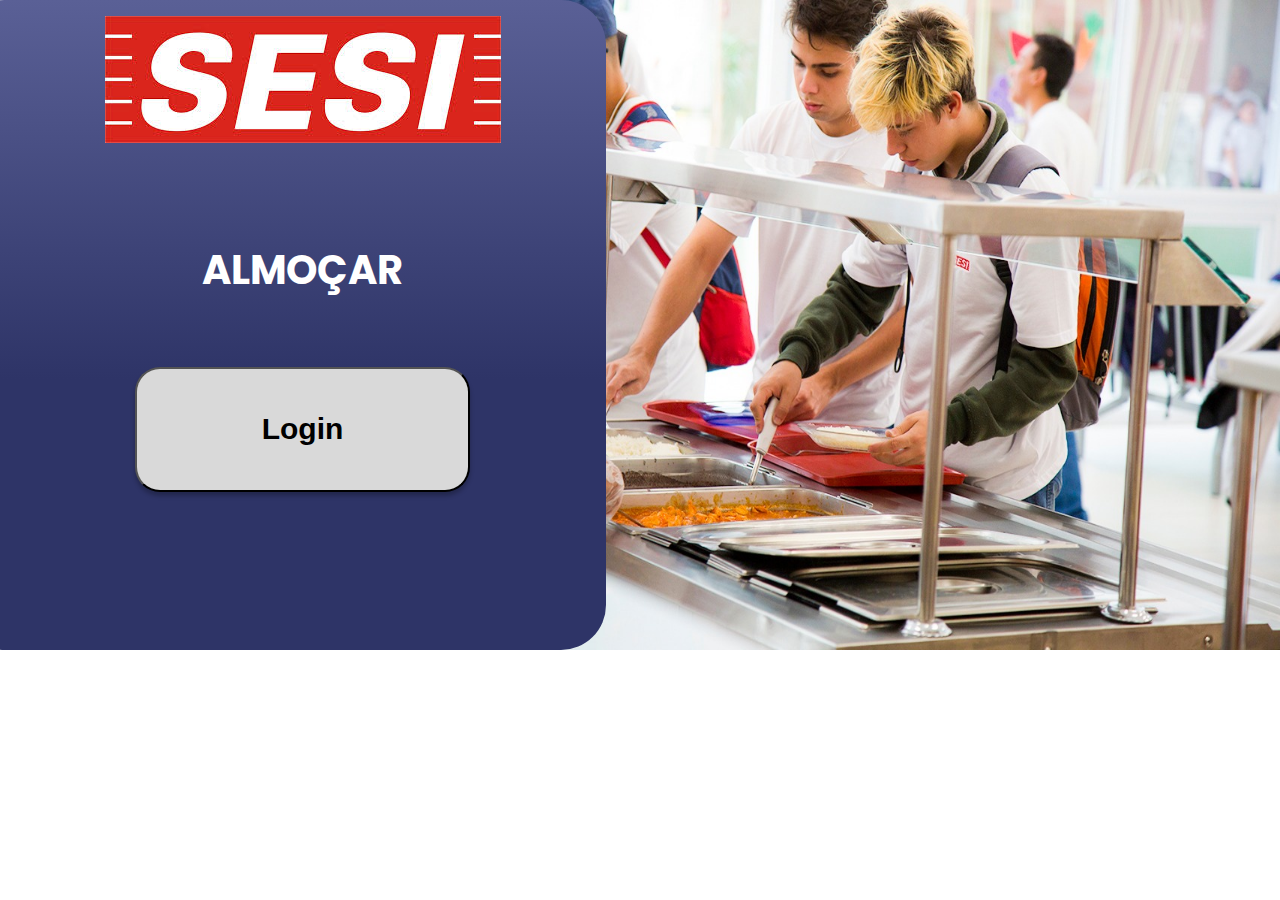
<file: index.html>
<!DOCTYPE html>
<html lang="pt-br">
<head>
    <meta charset="UTF-8">
    <meta name="viewport" content="width=device-width, initial-scale=1.0">

    <link rel="stylesheet" href="./src/css/estilos.css">

    <title>Sesi almoçar</title>

    <link href="https://fonts.googleapis.com/css2?family=Poppins:ital,wght@0,500;0,800;1,300&display=swap"
        rel="stylesheet" />

</head>

<body>

    <main>
       
        <img src="./src/imgs/IMG-20190320-WA0010.jpg" alt="imagens-propaganda" class="propaganda">

        <li class="cartao-de-login">
            <ul class="pagina-inicial">
        
              <img src="./src/imgs/Logo_SESI_vermelho.jpg" alt="eslougam" class="marca">

              <div class="almoco">
              <h1>ALMOÇAR</h1>
              </div>
              
                <li class="botoes">

                   <button id="botao-login" class="botao">
                    <a href="Login.html" class="pagina-login"><h2 class="botao-de-login"> Login</h2></a>
                   </button>

                </li>

            </ul>
        </li>
    </main>
    
</body>
</html>
</file>
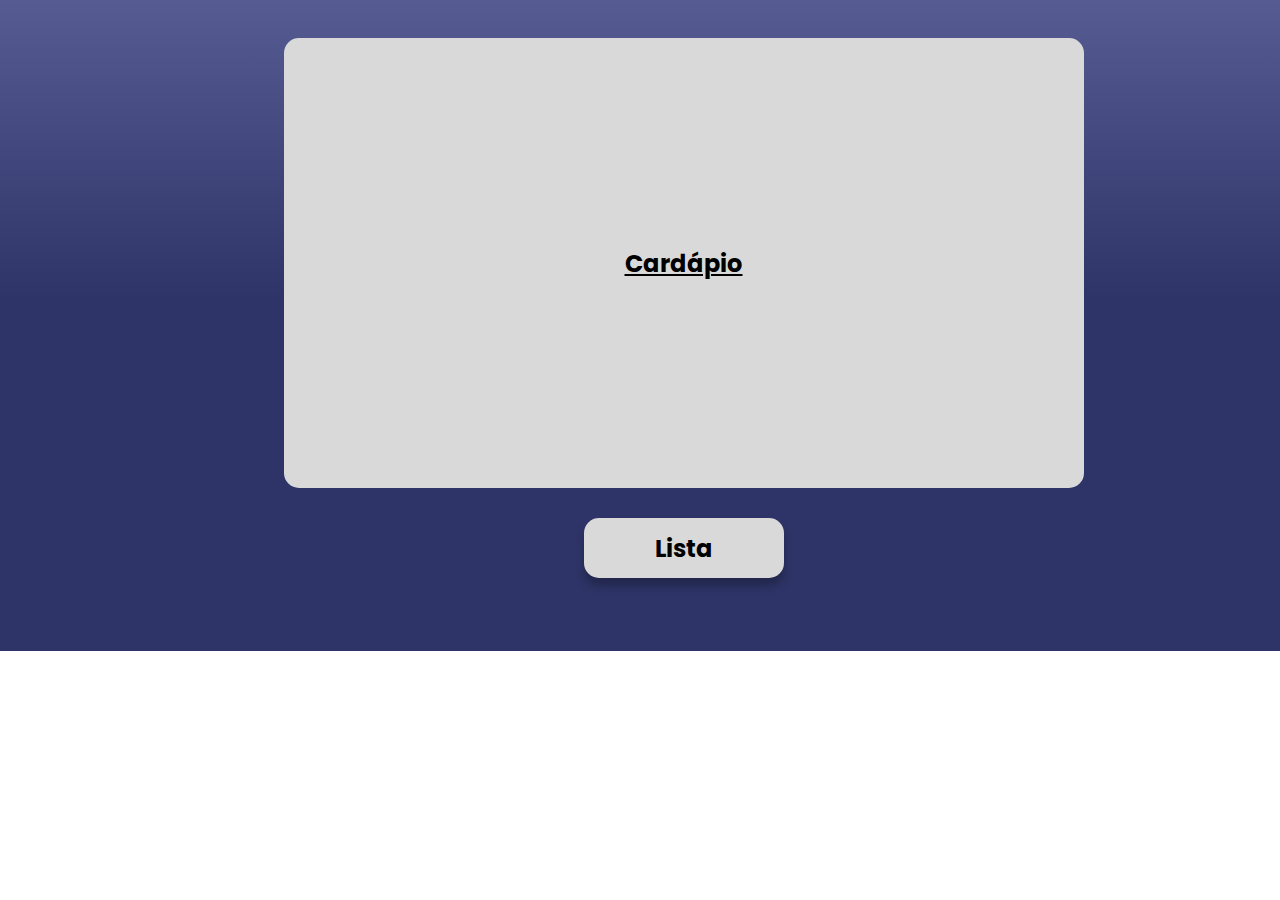
<file: Almoco.html>
<!DOCTYPE html>
<html lang="en">
<head>
    <meta charset="UTF-8">
    <meta name="viewport" content="width=device-width, initial-scale=1.0">
    <title>Almoço</title>

    <link rel="stylesheet" href="./src/css/Almoco.css">

    <link href="https://fonts.googleapis.com/css2?family=Poppins:ital,wght@0,500;0,800;1,300&display=swap"
        rel="stylesheet" />

</head>
<body>
    <main>
        <ul class="itens">

           <li class="divisao-cardapio">
               <a href="Cardápio" class="botao-cardapio"><h2>Cardápio</h2></a>
            </li>

            <li class="divisao-lista">

                <a href="./lista.html" class="botao-lista"><h2>Lista</h2></a>

            </li>

        </ul>
    </main>
</body>
</html>
</file>
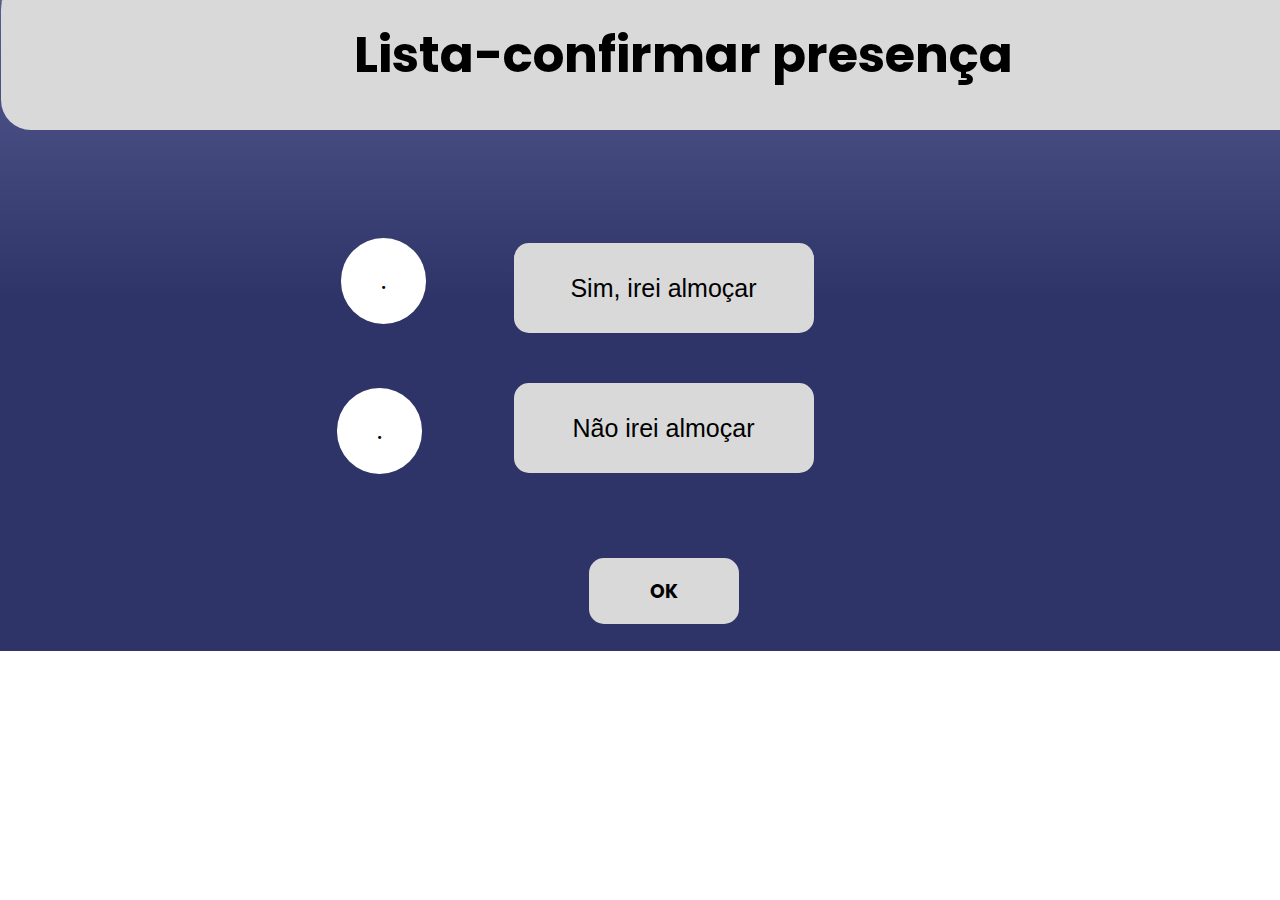
<file: lista.html>
<!DOCTYPE html>
<html lang="en">
<head>
    <meta charset="UTF-8">
    <meta http-equiv="X-UA-Compatible" content="IE=edge">
    <meta name="viewport" content="width=device-width, initial-scale=1.0">
    <title>lista de confirmaçao</title>

    <link href="https://fonts.googleapis.com/css2?family=Poppins:ital,wght@0,500;0,800;1,300&display=swap"
    rel="stylesheet" />

    <link rel="stylesheet" href="./src/css/lista.css">


</head>

<body>

<main>

    <header>

        <h1 class="titulo">Lista-confirmar presença</h1>

    </header>

    <ul class="itens">
        
        <div class="escolhas">

            <li class="sim">
                <button id="marcar-sim">
                    <p class="sim-irei">Sim, irei almoçar</p>
                </button>

            </li>

            <li class="nao">

                <button id="marcar-nao">
                    <p class="nao-irei">Não irei almoçar</p>
                </button>

            </li>

        </div>

        <li class="enviar">

            <h3>OK</h3>

        </li>

        <li class="escolha-sim">
            <p>.</p>
        </li>

        <li class="escolha-nao">
            <p>.</p>
        </li>

    </ul>

</main>    
    
</body>

</html>
</file>
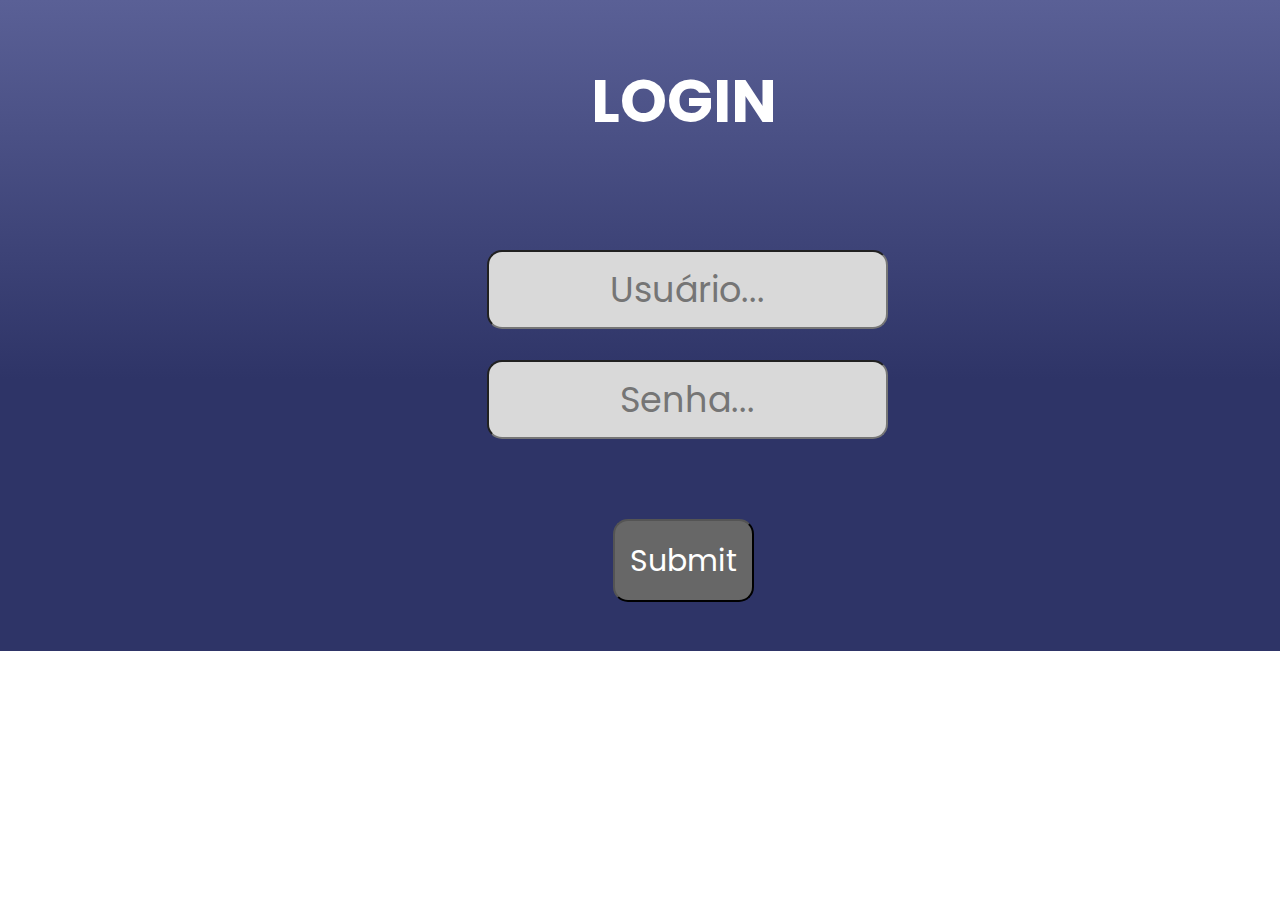
<file: Login.html>
<!DOCTYPE html>
<html lang="en">
<head>
    <meta charset="UTF-8">
    <meta name="viewport" content="width=device-width, initial-scale=1.0">
    <title>Login</title>

    <link href="https://fonts.googleapis.com/css2?family=Poppins:ital,wght@0,500;0,800;1,300&display=swap"
    rel="stylesheet" />

    <link rel="stylesheet" href="./src/css/Login.css">

</head>

<body>

    <main>

        <form>

             <ul class="itens">
        
                    <h1 class="pagina">LOGIN</h1>

                    <input type="text" id="login" placeholder="Usuário..." class="escrev">

                    <input type="password" id="senha" placeholder="Senha..." class="escreva">

                    <input class="entra" type="submit" onclick="logar(); return false" >


             </ul>

         </form>

         <script>

            function logar(){

                var login = document.getElementById('login').value;
                var senha = document.getElementById('senha').value;

                if(login == "admin" && senha == "admin"){
                    alert('sucesso');
                    location.href = "./Almoco.html";

                }if(login == "Gabriel" && senha == "choquito"){
                    alert('sucesso');
                    location.href = "./Almoco.html";

                }else{
                    alert('Usuario ou senha incorretos');
                }
            } 

         </script>


    </main>

</body>

</html>
</file>
<file: src/css/estilos.css>
main  .cartao-de-login {
    font-family: 'poppins', sans-serif;
position: absolute;
width: 647px;
height: 650px;
left: -41px;
top: 0px;
color: #ffffff;



background: linear-gradient(180deg, #5A6096 0%, #2E3467 58.33%);
border-radius: 45px;
}

main  .botao {

width: 335px;
height: 125px;
top: 371px;
background: #D9D9D9;
box-shadow: 0px 4px 4px rgba(0, 0, 0, .25);
border-radius: 25px;
font-size: 20px;

}

main .almoco {
    font-size:20px;
    
}

main .pagina-inicial,
main .botoes {
    display: flex;
    justify-content: center;
    flex-direction: column;
    align-items: center;
    gap: 40px;
    
}

main .marca {
    padding-bottom: 30px;
}

main .propaganda {
    width: 900px;
    height: 650px;
    top: 0px;
    position: absolute;
    right:0px;
    
}

main .botao:hover {
    transform: scale(1.05);
    cursor: pointer;

}

main .botao {
    transition: 0.2s ease-in-out;  
}

main .pagina-almoco,
     .pagina-login {
    text-decoration: none;
    color: black;
}
</file>
<file: src/css/Almoco.css>
main{

font-family: 'poppins', sans-serif;
position: absolute;
width: 1405px;
height: 683px;
left: -39px;
top: -32px;

background: linear-gradient(180deg, #5A6096 0.59%, #2E3467 48.62%);

}

main .botao-lista {
    text-decoration: none;
    color: black;
    width: 200px;
    height: 60px;
    background: #D9D9D9;
    box-shadow: 0px 8px 8px rgba(0, 0, 0, .25);
    border-radius: 15px;
    display: flex;
    justify-content: center;
    align-items: center;
    position: absolute;
    top: 550px;
}

main .botao-cardapio {

    
    color: black;
    display: flex;
    justify-content: center;
    flex-direction: column;
    align-items: center;
    position: absolute;
    width: 800px;
    height: 450px;
    top: 70px;
    background: #D9D9D9;
    border-radius: 15px;

}

main .divisao-cardapio {
    justify-content: center;
    display: flex;

}

main .divisao-lista{
    justify-content: center;
    display: flex;

}

main .botao-lista {
    transition: 0.2s ease-in-out; 
}

main .botao-lista:hover {
    transform: scale(1.07);
    cursor: pointer;
}
</file>
<file: src/css/lista.css>
main {
    font-family: 'poppins', sans-serif;
    position: absolute;
    width: 1405px;
    height: 683px;
    left: -39px;
    top: -32px;
    background: linear-gradient(180deg, #5A6096 0.59%, #2E3467 48.62%);
    
    }

header .titulo {

position: absolute;
width: 1365px;
height: 150px;
left: 40px;
top: -22px;
background: #D9D9D9;
border-radius: 30px;
color: black;
display: flex;
justify-content: center;
align-items: center;
font-size:50px;
}

.sim-irei {

position: absolute;
width: 300px;
height: 90px;
left: calc(50% - 300px/2);
top: 250px;
font-size: 25px;
background: #D9D9D9;
border-radius: 15px;
display: flex;
justify-content: center;
align-items: center;

}

.nao-irei {

position: absolute;
width: 300px;
height: 90px;
left: calc(50% - 300px/2);
top: 390px;
font-size: 25px;
background: #D9D9D9;
border-radius: 15px;
display: flex;
justify-content: center;
align-items: center;

}

.enviar {

position: absolute;
width: 150px;
height: 66px;
left: calc(50% - 150px/2);
top: 590px;

background: #D9D9D9;
border-radius: 15px;
display: flex;
justify-content: center;
align-items: center;

}

.escolha-sim {

position: absolute;
width: 85px;
height: 86px;
left: 380px;
top: 270px;
border-radius: 50px;
background: #FFFFFF;
display: flex;
justify-content: center;
align-items: center;
font-size: 25px;

}

.escolha-nao {

position: absolute;
width: 85px;
height: 86px;
left: 376px;
top: 420px;
display: flex;
justify-content: center;
align-items: center;
font-size: 25px;
background: #FFFFFF;
border-radius: 50px;

}


.sim-irei:hover {
    transform: scale(1.07);
    cursor: pointer;
}

.sim-irei {
    transition: 0.2s ease-in-out; 
}

.nao-irei:hover {
    transform: scale(1.07);
    cursor: pointer;
}

.nao-irei {
    transition: 0.2s ease-in-out; 
}

.enviar:hover {
    transform: scale(1.07);
    cursor: pointer;
}

.enviar {
    transition: 0.2s ease-in-out;
}
</file>
<file: src/css/Login.css>
main  {
    font-family: 'poppins', sans-serif;
position: absolute;
width: 1366px;
height: 651px;
left: 0px;
top: 0px;

background: linear-gradient(180deg, #5A6096 0%, #2E3467 58.33%);
}


.pagina {

position: absolute;
width: 185px;
height: 90px;
left: calc(50% - 185px/2 + 0.5px);
color: white;
font-family: 'Poppins';
font-size: 60px;
line-height: 90px;
    
}

.escrev {

position: absolute;
width: 393px;
height: 73px;
left: calc(50% - 393px/2 + 0.5px);
top: 250px;

background: #D9D9D9;
border-radius: 15px;

font-family: 'Poppins';
font-size: 35px;
text-align: center;

color: #A2A2A2;

}

.escreva {
position: absolute;
width: 393px;
height: 73px;
left: calc(50% - 393px/2 + 0.5px);
top: 360px;

background: #D9D9D9;
border-radius: 15px;

font-family: 'Poppins';
font-style: normal;
font-size: 35px;
text-align: center;

color: #ABABAB;


}

.entra {

position: absolute;
width: 141px;
height: 83px;
left: calc(50% - 141px/2 + 0.5px);
top: 519px;
background: #676767;
border-radius: 15px;

font-family: 'Poppins';

font-size: 30px;
text-align: center;
color: #FFFFFF;

}

 main .entra {
    text-decoration: none;
    color: white;
    
}

.entra:hover {
    transform: scale(1.07);
    cursor: pointer;
    background-color: rgb(52, 50, 50);
}

.entra {
    transition: 0.2s ease-in-out; 
}
</file>
